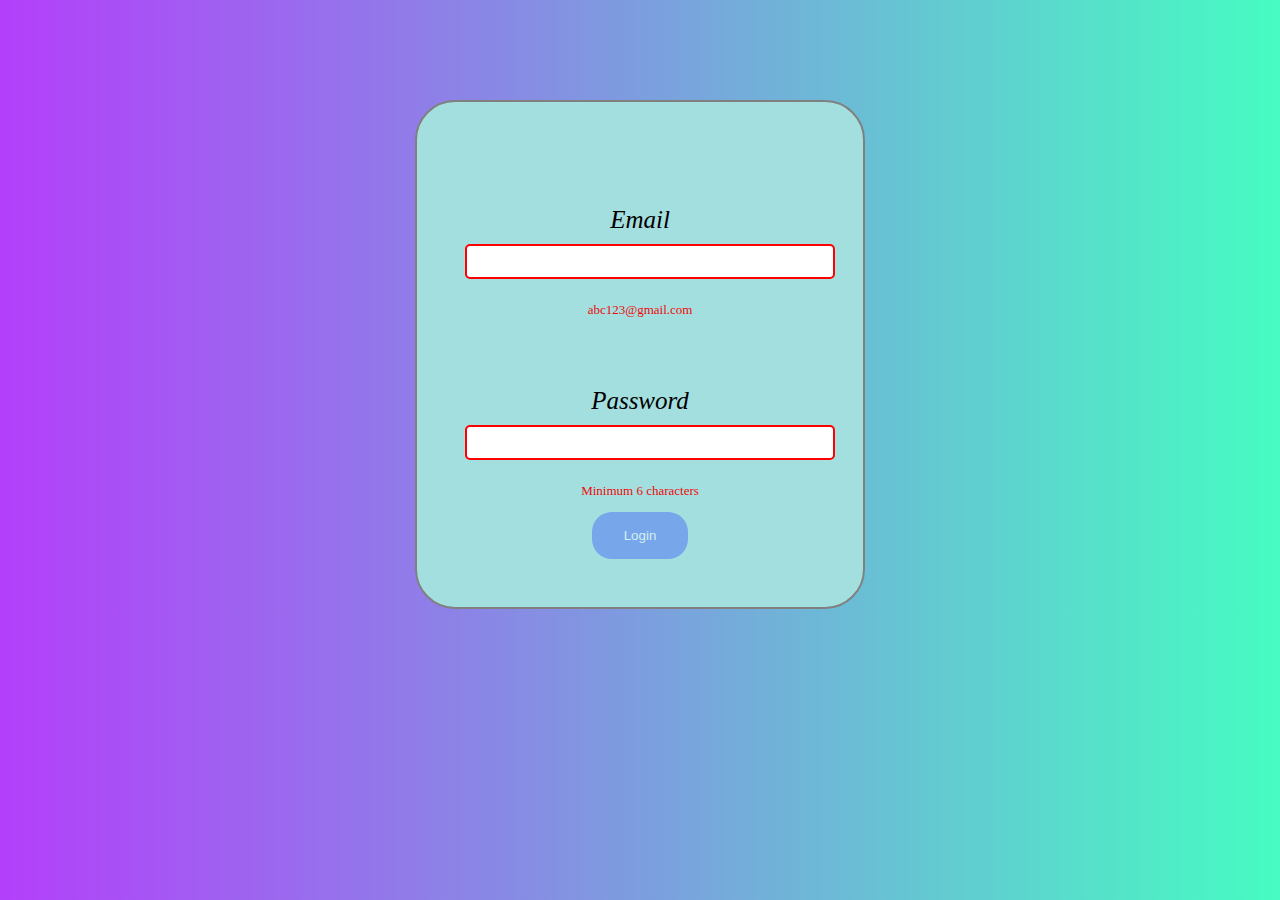
<file: index.html>
<!DOCTYPE html>
<head>
  <title>Sign In</title>
  <style>
    body {
    margin: 0;
    background: linear-gradient(to right, rgb(179, 63, 251), rgb(70, 252, 194));
    display: flex;
    justify-content: center;
  }


  input {
    width: 100%;
    padding: 0.5rem;
    margin: 10px 0;
    border: 1px solid rgba(0, 0, 0, 0.455);
    border-radius: 5px;
  }

  .login-container{
    background: rgb(164, 223, 223);
    padding: 3rem;
    border-radius: 40px;
    border:2px solid rgb(128, 128, 128);
    box-shadow: 5px 5px 20px 1px,rgba(49, 55, 231, 0.932);
    text-align: center;
    margin-top: 100px;
    width: 350px;
    font-size :25px;
  }
  
  
  button {
    padding: 1rem 2rem;
    background: #4c6ef5;
    color: white;
    border: none;
    border-radius: 20px;
    cursor: pointer;
  }
  
  button:hover {
    background:red;
  }


  input:invalid:not(:placeholder-shown){
    border-color: red;
    border-width: 2px;
  }


  input:valid:not(:placeholder-shown){
    border-color: rgb(33, 210, 50);
    border-width: 2px;
  }


  input:invalid+p{
    color: rgb(236, 10, 10);
  }


  input:invalid~button[type="submit"]{
    opacity: 0.5;
    pointer-events: none;
  }


  </style>
</head>
<body class="login-body">
  <div class="login-container"><br><br>
    <form action="spo.html" >
      <label for="username"><i>Email</i></label>
      <input type="email" id="username" required title="abc123@gmail.com">
      <p style="font-size: small;">abc123@gmail.com</p>
      <br><br>
      <label for="password"><i>Password</i></label>
      <input type="password" id="password" required minlength="6" title="Minimum 6 characters">
      <p style="font-size: small;">Minimum 6 characters</p>
      <button type="submit">Login</button>
    </form>
  </div>
</body>
</html>
</file>
